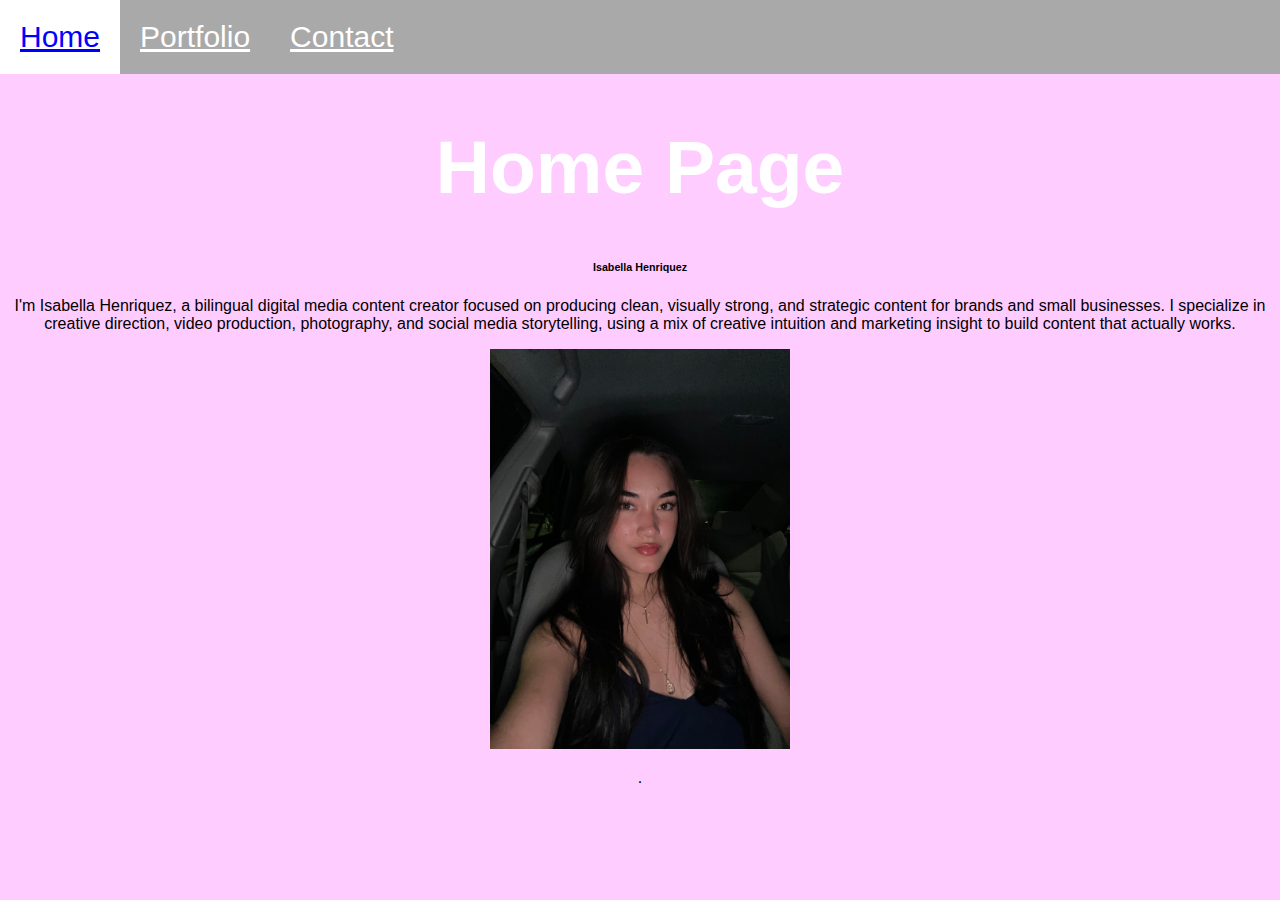
<file: index.html>
<!DOCTYPE html>
 <html>
 	<head>
 		<meta charset="utf-8">
	<meta name="viewport" content="width=device-width, initial-scale=1">
 		<title>WEB PROJECT</title>
 		<link rel="stylesheet" type="text/css" href="style.css">
 	</head>


 	<body>
 		<nav>
 			<ul>
 				<li><a href="index.html">Home</a></li>
 				<li><a href="portfolio.html">Portfolio</a></li>
 				<li><a href="contact.html">Contact</a></li>
 			</ul>
 		</nav>
 		<center>
 		<h1>Home Page</h1>
 		<h6>Isabella Henriquez</h6>
 		<P>I'm Isabella Henriquez, a bilingual digital media content creator focused on producing clean, visually strong, and strategic content for brands and small businesses. I specialize in creative direction, video production, photography, and social media storytelling, using a mix of creative intuition and marketing insight to build content that actually works.</P>
 		<img src="media/me.jpg"height="400"alt="This is a picture of myself.">
 		<p>.</p>


         </center>
 	</body>












 </html>
</file>
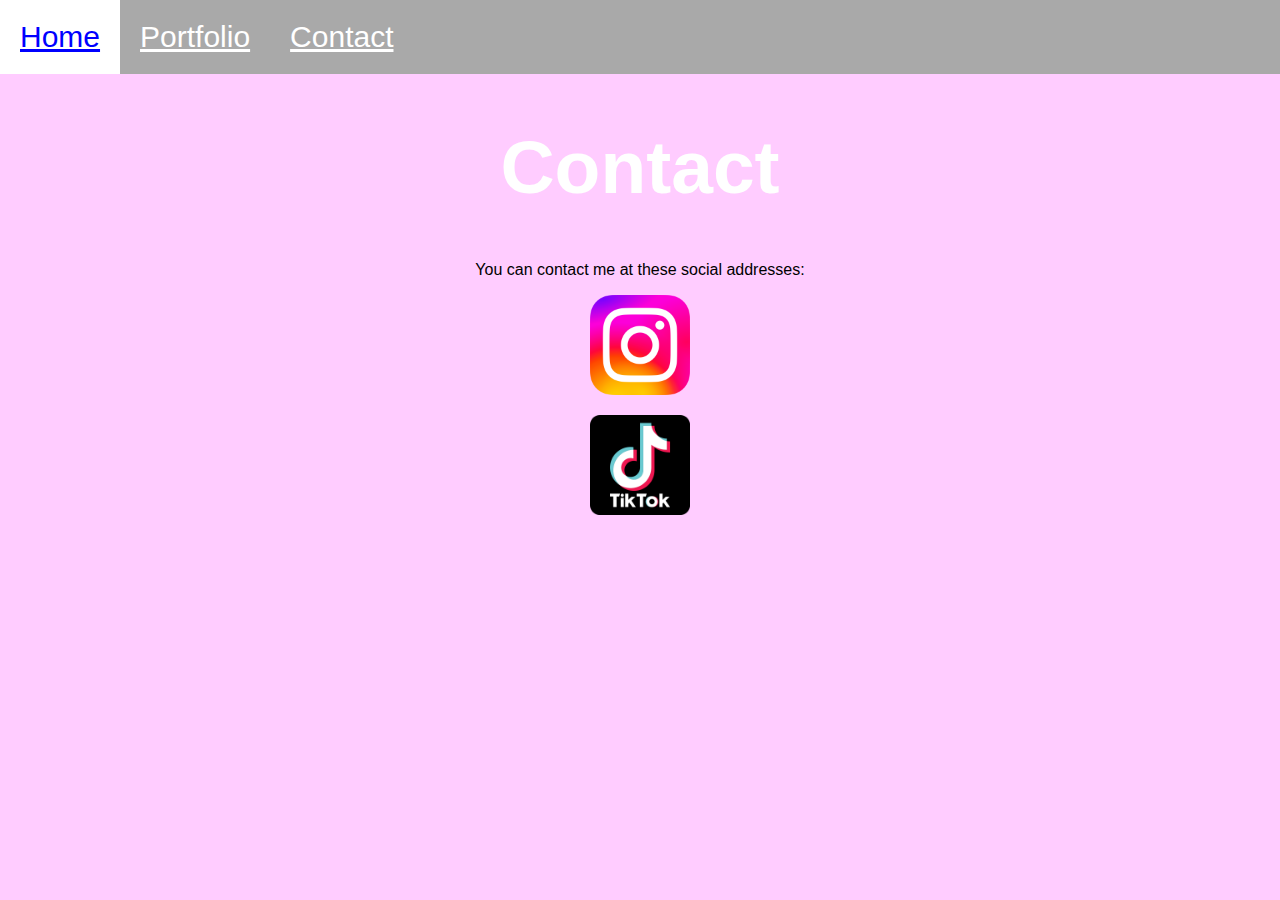
<file: contact.html>
<!DOCTYPE html>
<html>
<head>
	<meta charset="utf-8">
	<meta name="viewport" content="width=device-width, initial-scale=1">
	<title>Contact</title>
	<link rel="stylesheet" type="text/css" href="style.css">
</head>
<body>
	<nav>
 			<ul>
 				<li><a href="index.html">Home</a></li>
 				<li><a href="portfolio.html">Portfolio</a></li>
 				<li><a href="contact.html">Contact</a></li>
 			</ul>
 		</nav>
 		<center>
	<h1>Contact</h1>
	<p>You can contact me at these social addresses:</p>
	<a href="https://www.instagram.com/isabella.henriquezz/" target="_blank"><img src="media/logo_instagram.jpg"height="100"class="social"></a>
	<p>
	<a href="https://www.tiktok.com/@_isabella.23" target="_blank"><img src="media/logo_tiktok.png"height="100"class="social"></a></p>
    </center>

</body>
</html>
</file>
<file: style.css>
h1{
	color: white;
	font-size: 75px;
	text-align: center;
}

body{
	background-color: #ffccff;
	font-family: sans-serif;
	margin: 0;
}

ul{
	list-style-type: none;
	margin: 0;
	padding: 0;
	overflow: hidden;
	position: relative;
	top: 0;
	background-color: darkgrey;
}

li{
	float: left;
}

li a{
	float: left;
	text-align: : center;
	padding: 20px;
	color: white;
	font-size: 30px;

}

li a:hover{
	color: blue;
	background-color: white;
}

img.social:hover{
	opacity:.50;
}

div.section{
	display:block;
	background-color: white;
	padding-top: 10px;
	padding-bottom: 10px;
	border: 5px;
	border-color: darkgrey;
	border-style: solid;

}
</file>
